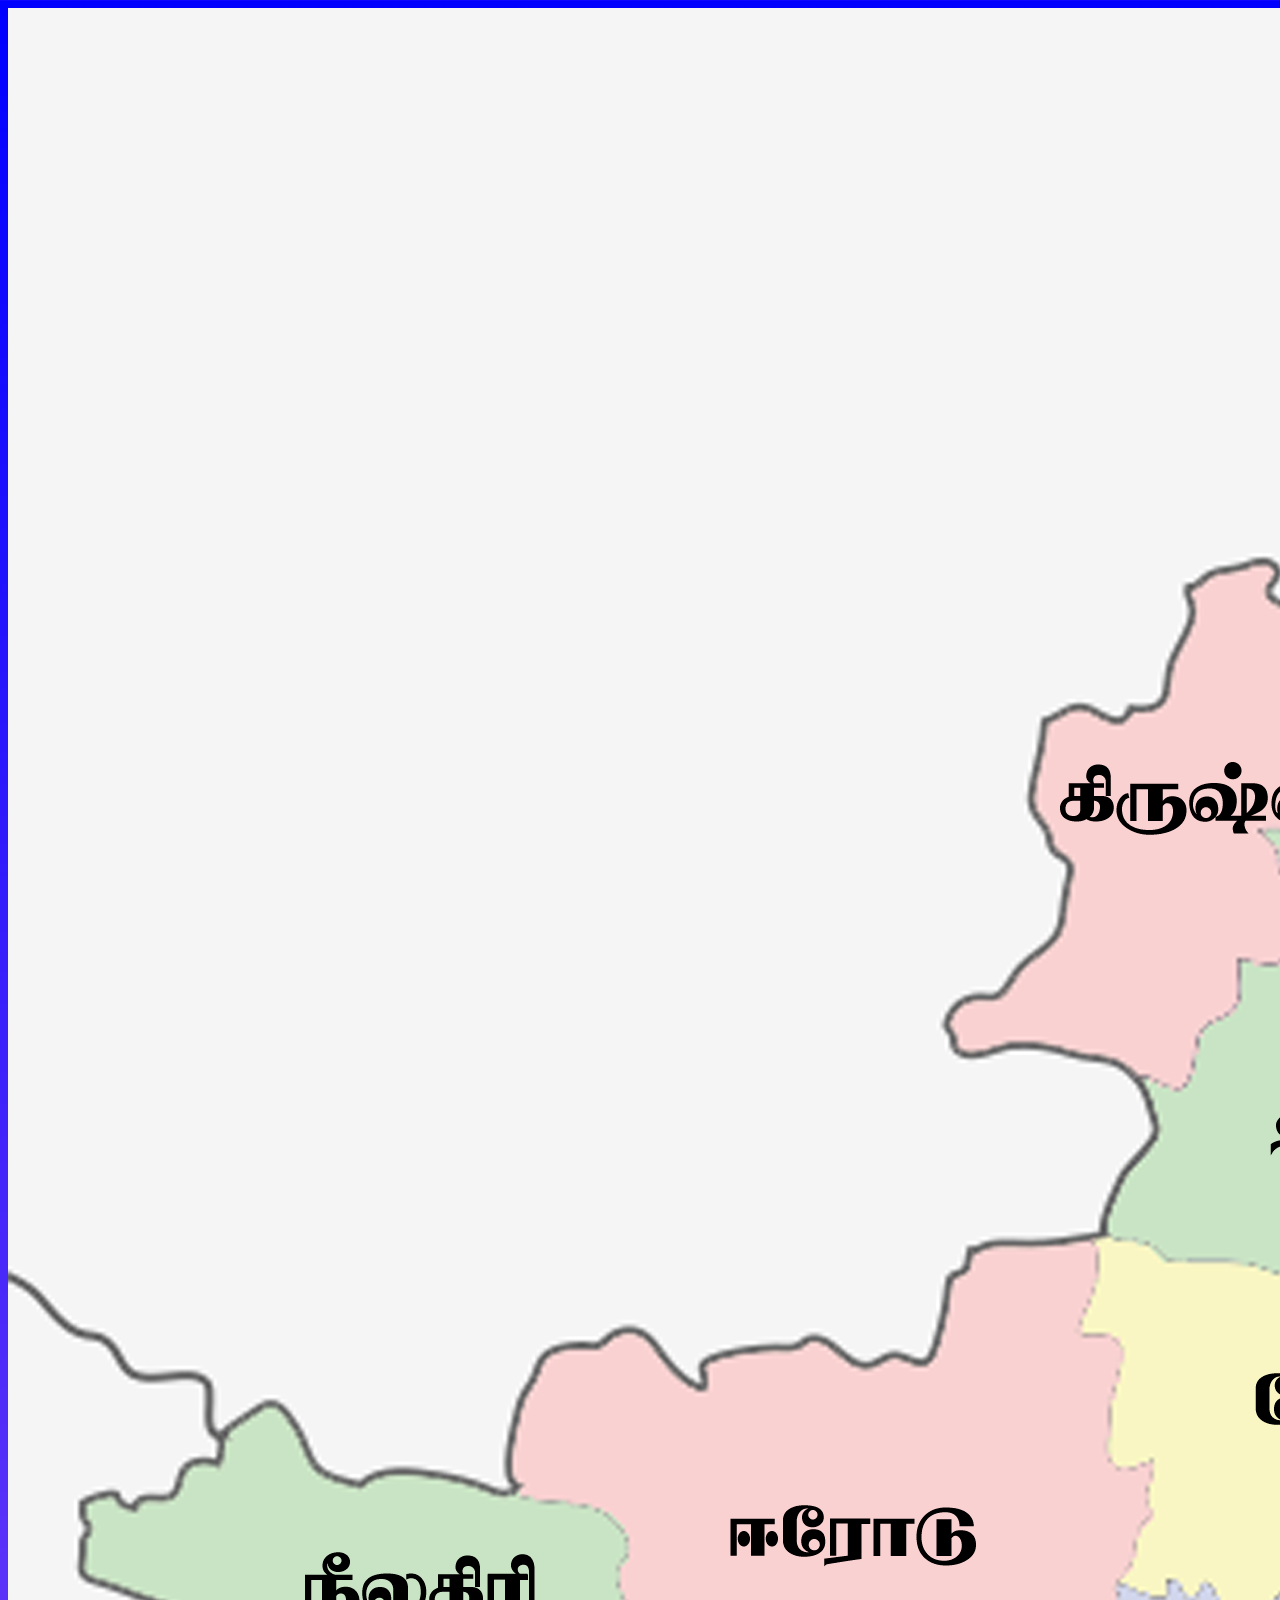
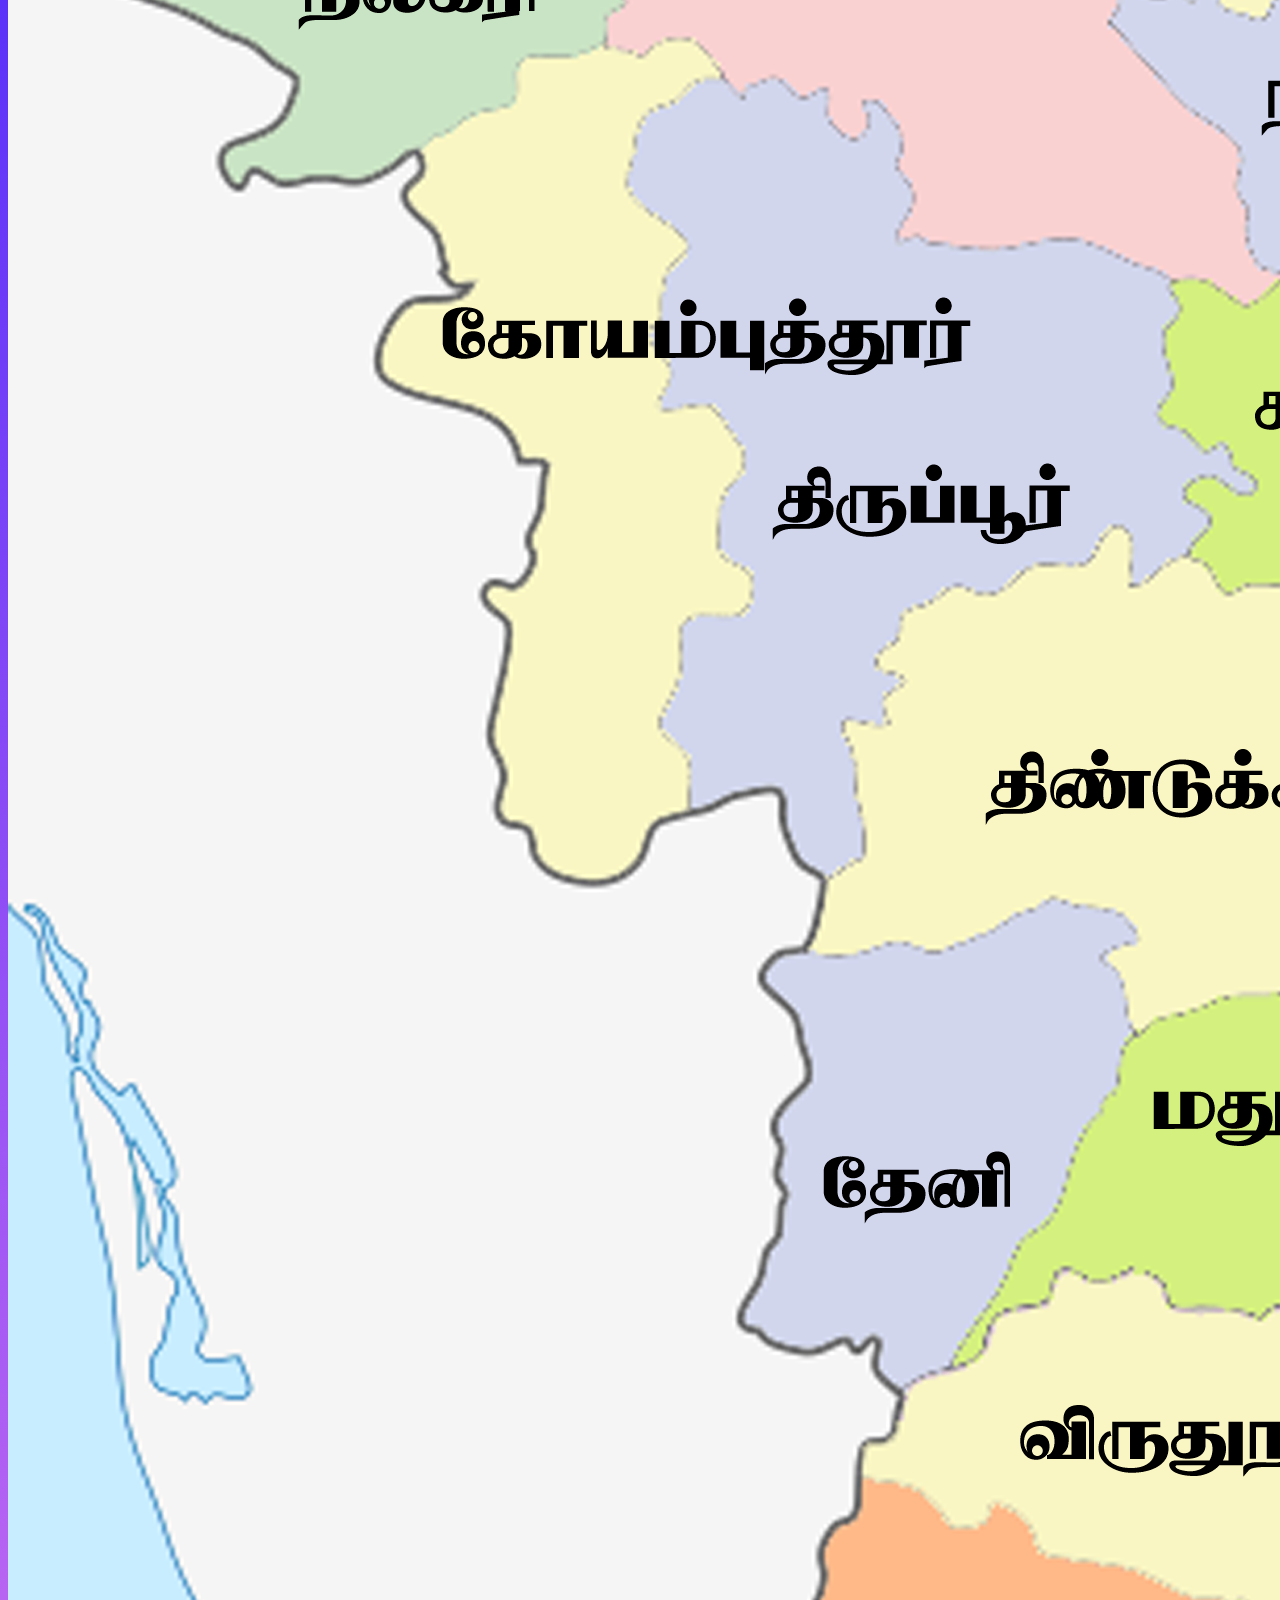
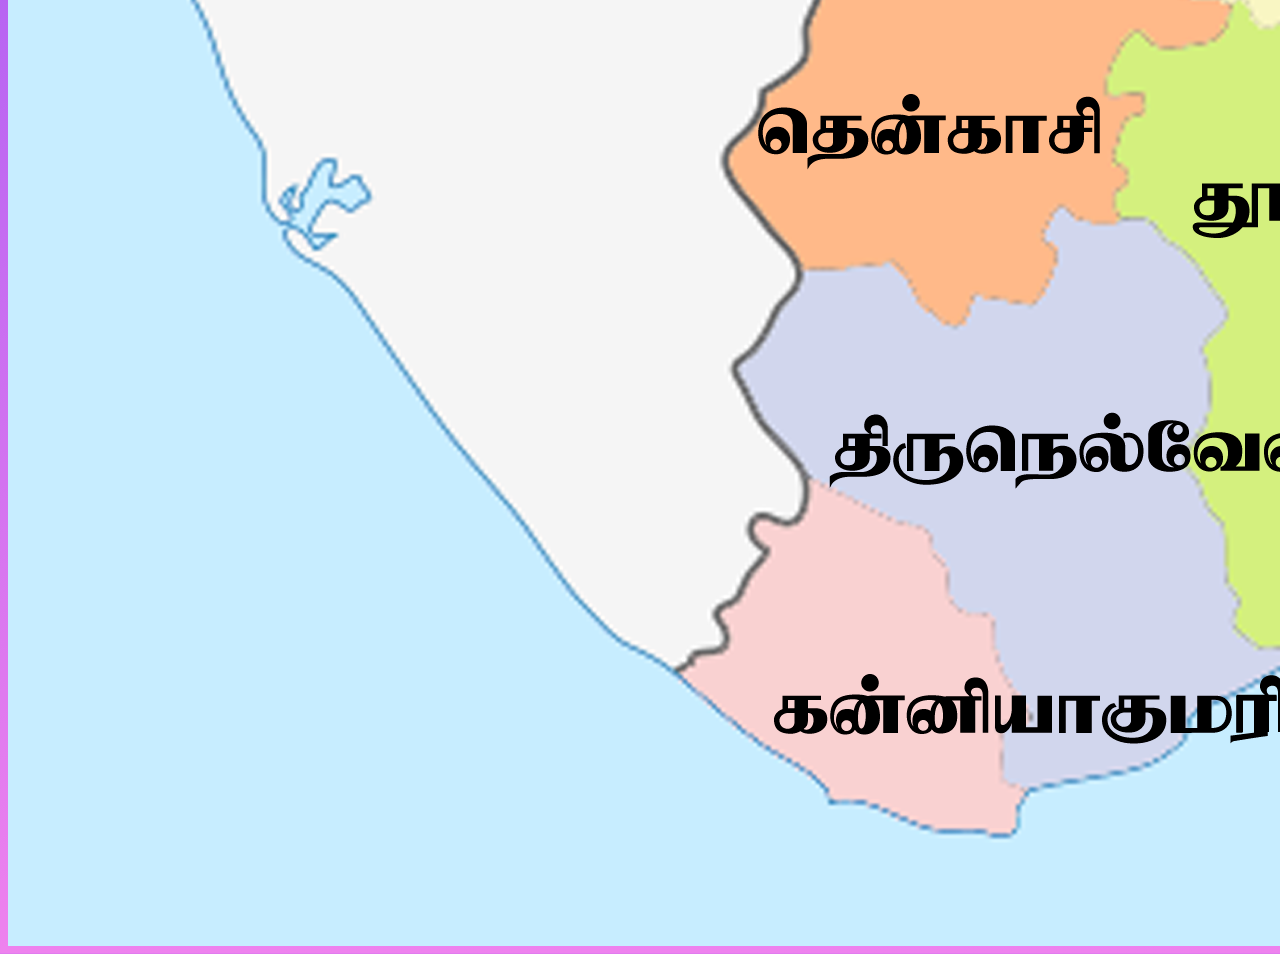
<file: index.html>
<html lang="en">
<head>
    <meta charset="UTF-8">
    <meta http-equiv="X-UA-Compatible" content="IE=edge">
    <meta name="viewport" content="width=device-width, initial-scale=1.0">
    <title>MAP-HTML</title>
    <link rel="stylesheet" href="districts/style.css">
</head>
<body class="bg">
    <center>
        <img src="tnmap.png" usemap="#image-map">

    <map name="image-map">
        <area target="_blank" alt="erode" title="erode" href="districts/erode.html" coords="1028,1659,700,1369" shape="rect">
        <area target="_blank" alt="salem" title="salem" href="districts/salem.html" coords="1458,1277,1220,1521" shape="rect">
        
        <area target="_blank" alt="karur" title="karur" href="districts/karur.html" coords="1210,1971,1627,2111" shape="rect">
        <area target="_blank" alt="ooty" title="ooty" href="districts/ooty.html" coords="176,1493,550,1620" shape="rect">
    </map>
    </center>
</body>
</html>
</file>
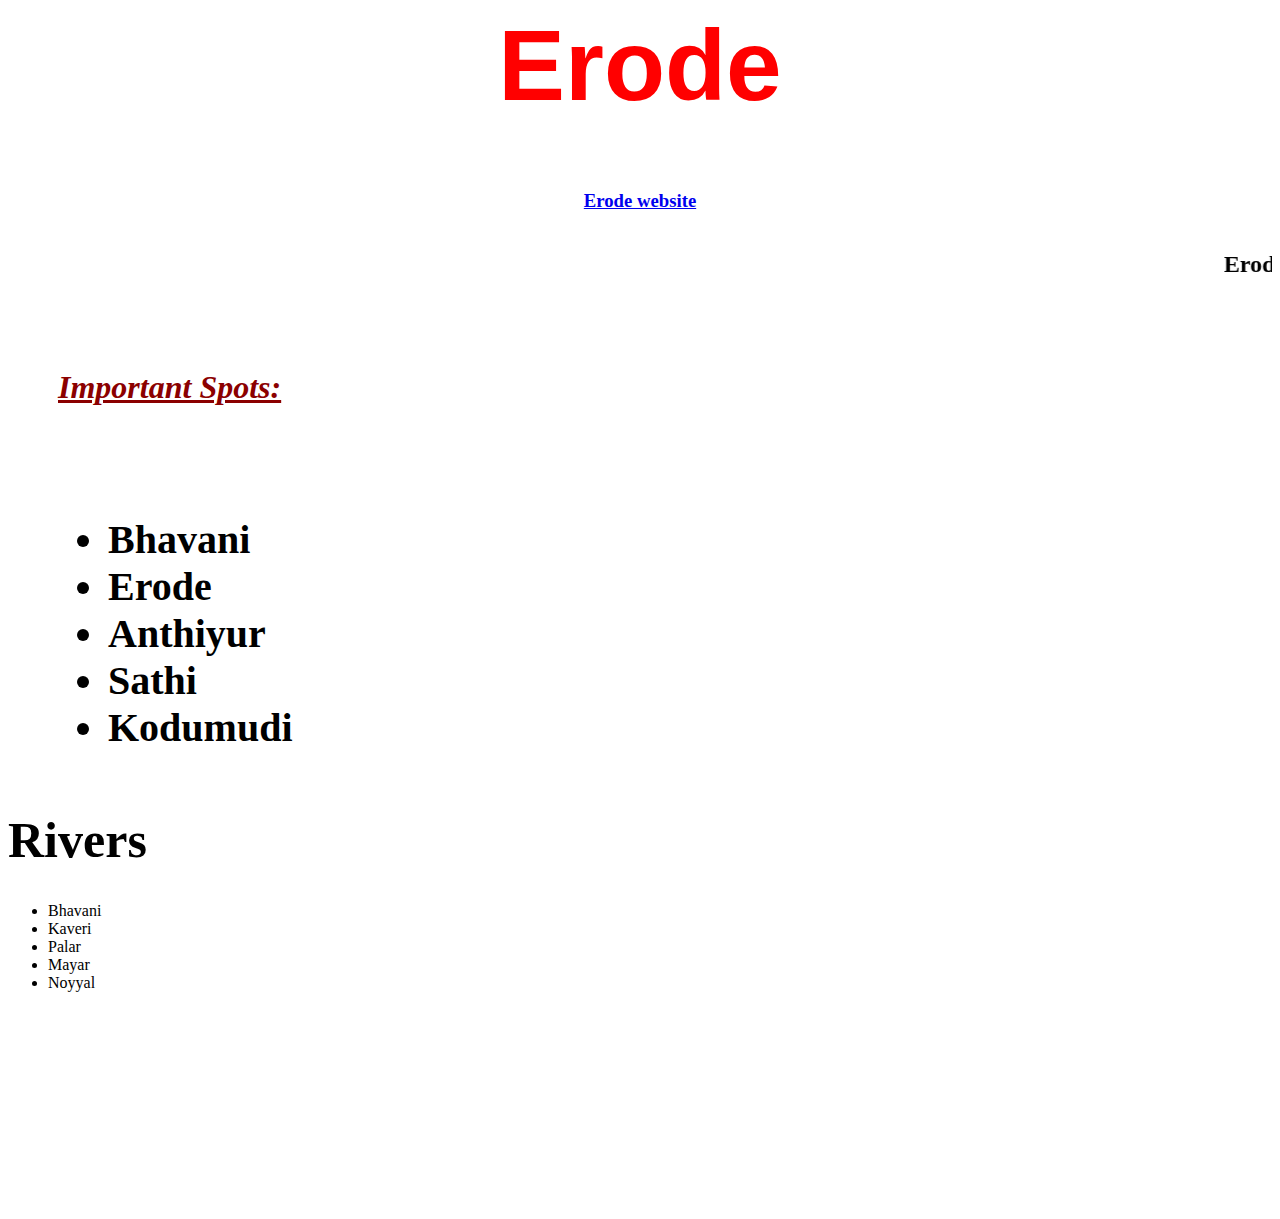
<file: districts/erode.html>
<html lang="en">
<head>
    <meta charset="UTF-8">
    <meta http-equiv="X-UA-Compatible" content="IE=edge">
    <meta name="viewport" content="width=device-width, initial-scale=1.0">
    <title>Erode</title>
    <link rel="stylesheet" href="style.css">
</head>
<body style="background-image: url('https://dynamic-media-cdn.tripadvisor.com/media/photo-o/06/25/29/db/vellode-bird-sanctuary.jpg?w=1000&h=-1&s=1');
object-fit: cover;
">
    <center>
        <h1 class="title">
            Erode
        </h1>
    

    <a href="https://erode.nic.in/">
        <h3>
            Erode website
        </h3>
    </a>
</center>

<Marquee>
    <h2 >
        Erode District is one of the 38 districts in the state of Tamil Nadu in India. It was the largest district by area in the state before the formation of Tirupur District in 2009. The headquarters of the district is Erode.
    </h2>
</Marquee>


<h1 class="heading">
    <u>
        <i>
            Important Spots:
        </i>
    </u>
</h1>
<ul class="list">
    <li>
        Bhavani
    </li>
    <li>
        Erode
    </li>
    <li>
        Anthiyur
    </li>
    <li>
        Sathi
    </li>
    <li>
        Kodumudi
    </li>
</ul>

<div class="rivers">
    <h1>
        Rivers
    </h1>
    <ul>
        <li>
            Bhavani
        </li>
        <li>
            Kaveri
        </li>
        <li>
            Palar
        </li>
        <li>
            Mayar
        </li>
        <li>
            Noyyal
        </li>
    </ul>
</div>
   
</body>
</html>
</file>
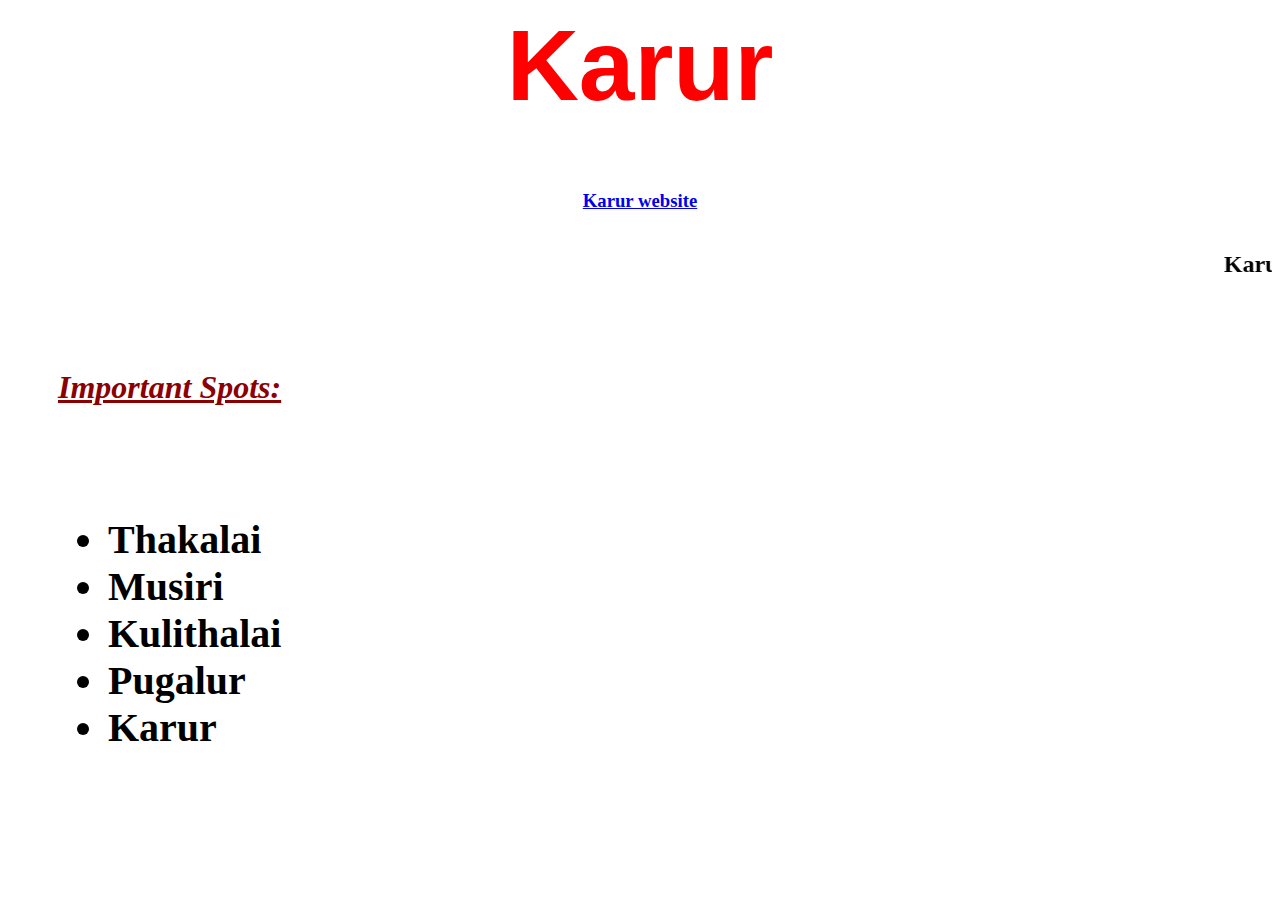
<file: districts/karur.html>
<html lang="en">
<head>
    <meta charset="UTF-8">
    <meta http-equiv="X-UA-Compatible" content="IE=edge">
    <meta name="viewport" content="width=device-width, initial-scale=1.0">
    <title>Karur</title>
    <link rel="stylesheet" href="style.css">
</head>
<body>
    <center>
        <h1 class="title">
            Karur
        </h1>
    

    <a href="https://karur.nic.in/">
        <h3>
            Karur website
        </h3>
    </a>
</center>

<Marquee>
    <h2 >
        Karur District is one of the 38 districts in the Indian state of Tamil Nadu. The main town in Karur District is the city of Karur, which is also the district headquarters. The district has a population of 1,064,493 with a sex-ratio of 1,015 females for every 1,000 males, according to 2011 census.em District is one of the 38 districts of Tamil Nadu state in southern India. The district is now divided into Dharmapuri, Krishnagiri, Namakkal as individual districts. Salem is the district headquarters and other major towns in the district include Mettur, Thammampatti, Attur, Omalur, Sankagiri and Edappad
    </h2>
</Marquee>
<h1 class="heading">
    <u>
        <i>
            Important Spots:
        </i>
    </u>
</h1>
<ul class="list">
    <li>
       Thakalai
    </li>
    <li>
        Musiri
    </li>
    <li>
        Kulithalai
    </li>
    <li>
        Pugalur
    </li>
    <li>
       Karur
    </li>
</ul>
</body>
</html>
</file>
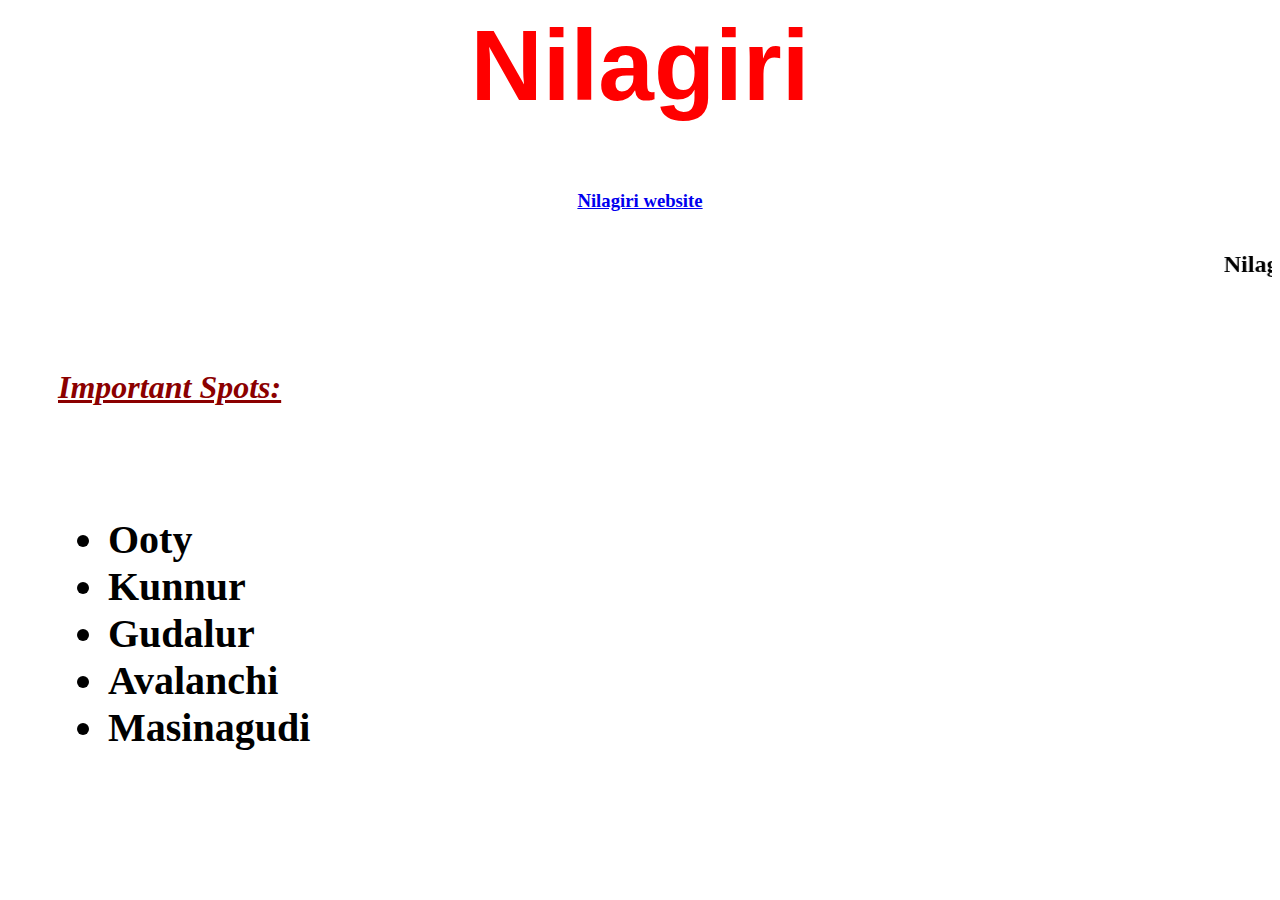
<file: districts/ooty.html>
<html lang="en">
<head>
    <meta charset="UTF-8">
    <meta http-equiv="X-UA-Compatible" content="IE=edge">
    <meta name="viewport" content="width=device-width, initial-scale=1.0">
    <title>Nilagiri</title>
    <link rel="stylesheet" href="style.css">
</head>
<body>
    <center>
        <h1 class="title">
            Nilagiri
        </h1>
    

    <a href="https://Nilgiris.nic.in/">
        <h3>
            Nilagiri website
        </h3>
    </a>
</center>

<Marquee>
    <h2 >
        Nilagiri District is one of the 38 districts in the Indian state of Tamil Nadu. The main town in Nilagiri District is the city of Nilagiri, which is also the district headquarters. The district has a population of 1,064,493 with a sex-ratio of 1,015 females for every 1,000 males, according to 2011 census.em District is one of the 38 districts of Tamil Nadu state in southern India. The district is now divided into Dharmapuri, Krishnagiri, Namakkal as individual districts. Salem is the district headquarters and other major towns in the district include Mettur, Thammampatti, Attur, Omalur, Sankagiri and Edappad
    </h2>
</Marquee>
<h1 class="heading">
    <u>
        <i>
            Important Spots:
        </i>
    </u>
</h1>
<ul class="list">
    <li>
       Ooty
    </li>
    <li>
        Kunnur
    </li>
    <li>
        Gudalur
    </li>
    <li>
        Avalanchi
    </li>
    <li>
       Masinagudi
    </li>
</ul>
</body>
</html>
</file>
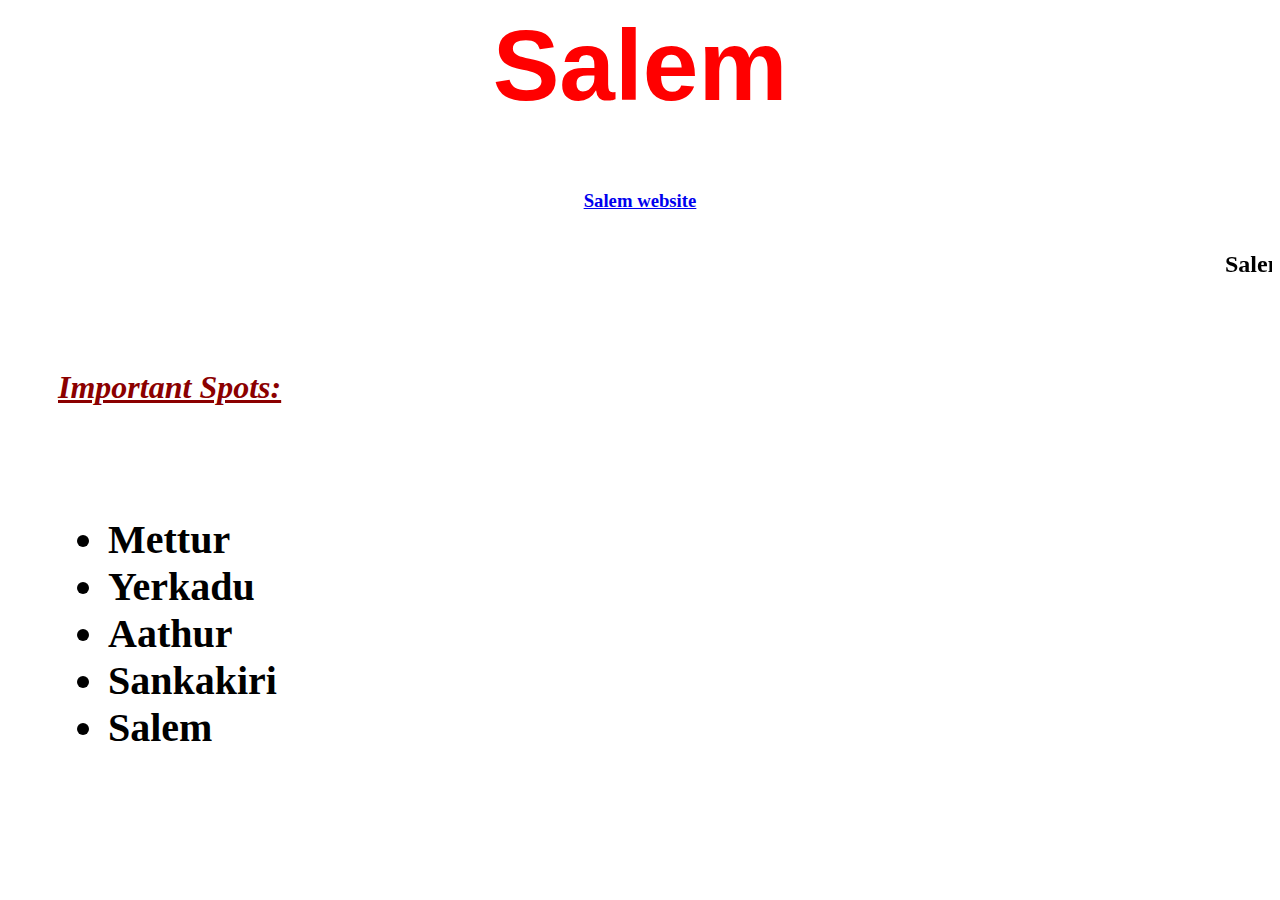
<file: districts/salem.html>
<html lang="en">
<head>
    <meta charset="UTF-8">
    <meta http-equiv="X-UA-Compatible" content="IE=edge">
    <meta name="viewport" content="width=device-width, initial-scale=1.0">
    <title>Salem</title>
    <link rel="stylesheet" href="style.css">
</head>
<body>
    <center>
        <h1 class="title">
            Salem
        </h1>
    

    <a href="https://salem.nic.in/">
        <h3>
            Salem website
        </h3>
    </a>
</center>

<Marquee>
    <h2 >
        Salem District is one of the 38 districts of Tamil Nadu state in southern India. The district is now divided into Dharmapuri, Krishnagiri, Namakkal as individual districts. Salem is the district headquarters and other major towns in the district include Mettur, Thammampatti, Attur, Omalur, Sankagiri and Edappad
    </h2>
</Marquee>
<h1 class="heading">
    <u>
        <i>
            Important Spots:
        </i>
    </u>
</h1>
<ul class="list">
    <li>
       Mettur
    </li>
    <li>
        Yerkadu
    </li>
    <li>
        Aathur
    </li>
    <li>
        Sankakiri
    </li>
    <li>
       Salem
    </li>
</ul>
</body>
</html>
</file>
<file: districts/style.css>
.title {
    color: red;
    font-family: -apple-system, BlinkMacSystemFont, 'Segoe UI', Roboto, Oxygen, Ubuntu, Cantarell, 'Open Sans', 'Helvetica Neue', sans-serif;
    font-weight: bold;
    font-size: 100;
}

.heading {
    padding: 50px;
    color: darkred;
    
}

.list {
    font-size: 40;
    font-weight: bold;
    margin: 60px;
}

.bg {
    background-image: linear-gradient(blue,violet);
}

.rivers {
    height: 400px;
    width: 100%;
    text-align: left;
    
}
.rivers h1 {
    font-size: 50;
    font-weight: bold;

}
</file>
